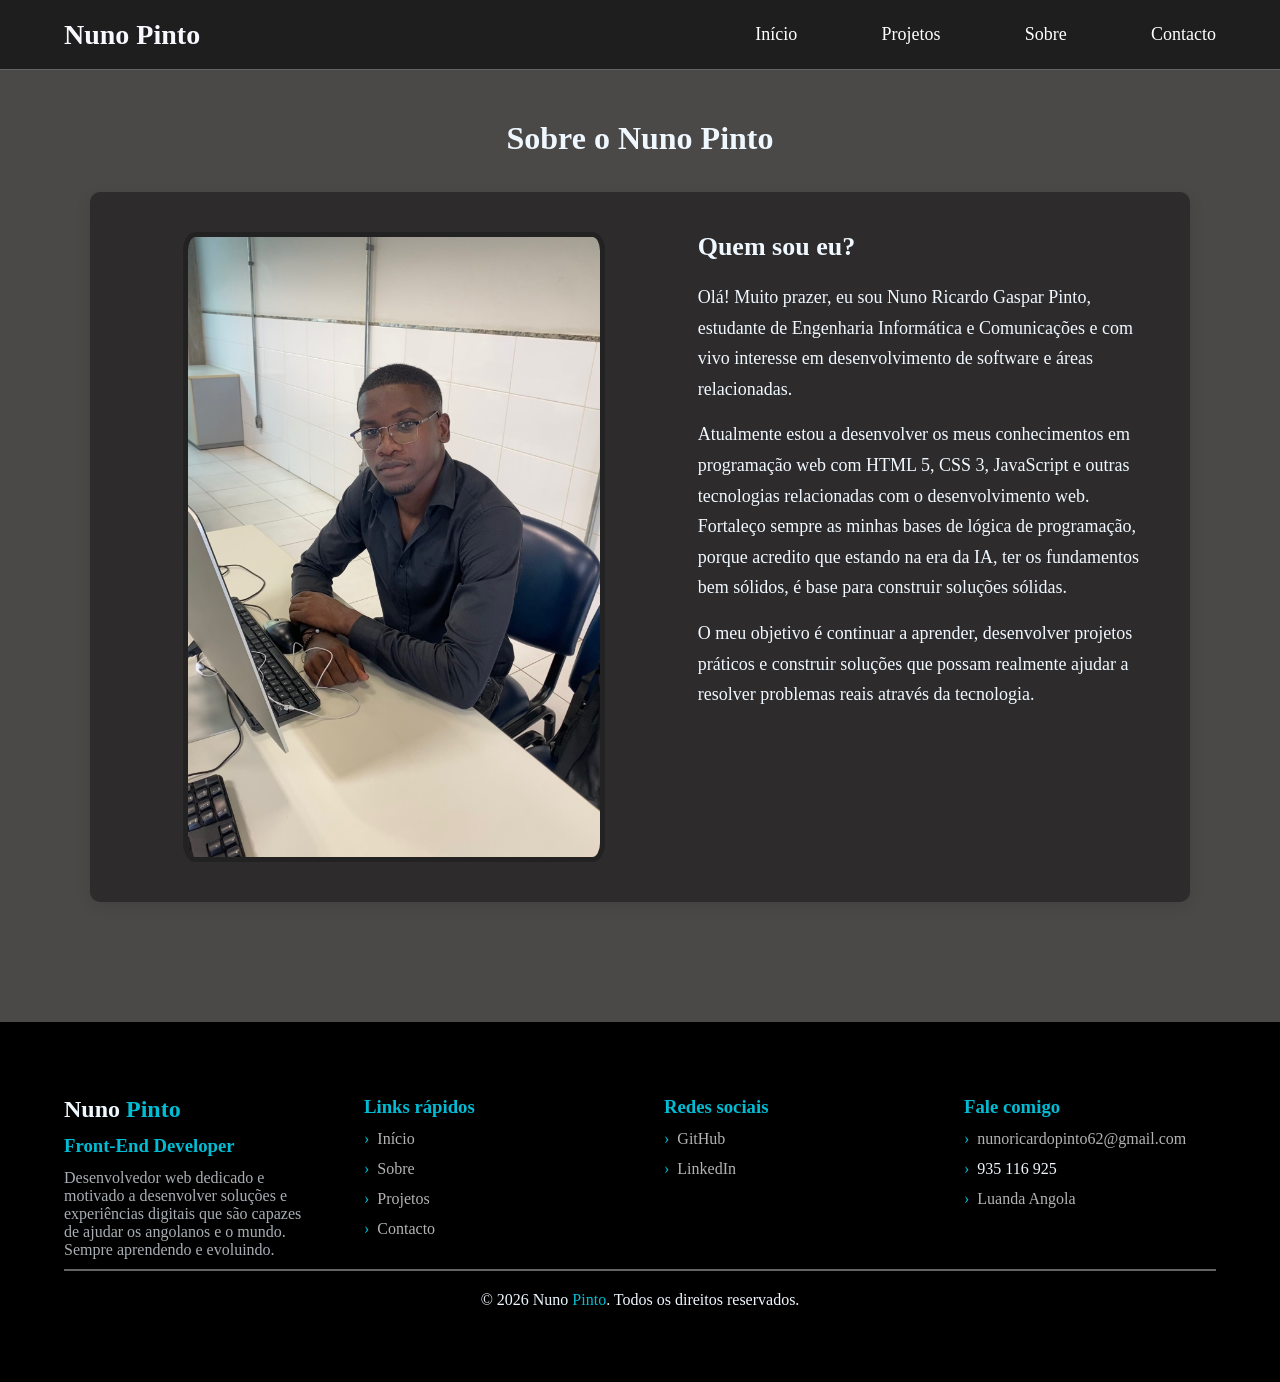
<file: sobre.html>
<!DOCTYPE html>
<html lang="pt">

<head>
    <meta charset="UTF-8">
    <meta name="viewport" content="width=device-width, initial-scale=1.0">
    <link rel="stylesheet" href="CSS/sobre.css">
    <link rel="shortcut icon" href="IMG/favicon.ico" type="image/x-icon">
    <link rel="stylesheet" href="CSS/Style.css">
    <title>Sobre Nuno Pinto</title>
</head>

<body>
    <!-- Cabeçalho principal da página -->
   <header class="barra-nav">
        <div class="painel">
            <h1>
                <a href="index.html">Nuno Pinto</a>
            </h1>

            <!-- Menu principal de navegação -->
            <nav class="nav-bar">
                <ul class="nav-links">
                    <li><a href="./index.html">Início</a></li>
                    <li><a href="./index.html#projetos">Projetos</a></li>
                    <li><a href="./sobre.html">Sobre</a></li>
                    <li><a href="./contacto.html">Contacto</a></li>
                </ul>
            </nav>

            <div class="menu-botton" id="abrirMenu">
                <button onclick="Menu()">
                    <!-- <i class="fa-solid fa-bars icon"></i> -->
                    <img class="icon" src="./IMG/menu-full.svg" alt="">
                </button>
            </div>
        </div>
        <div class="menu_mobile">
            <ul>
                <li><a href="./index.html">Início</a></li>
                <li><a href="./index.html#projetos">Projetos</a></li>
                <li><a href="./sobre.html">Sobre</a></li>
                <li><a href="./contacto.html">Contacto</a></li>
            </ul>
        </div>
    </header>

    <!-- Fim do cabeçalho principal -->

    <!-- Conteúdo principal da página -->
    <main>
        <section class="sobre">
            <h2>Sobre o Nuno Pinto</h2>
            <!-- Área da imagem e o texto -->
            <div class="perfil">
                <!-- Fotografia de perfil -->
                <section class="imagem">
                    <img src="IMG/perfil.jpg" alt="Fotografia de perfil de Nuno Pinto">
                </section>


                <!-- Informações sobre o mim -->
                <section class="texto">
                    <h3>Quem sou eu?</h3>
                    <p>
                        Olá! Muito prazer, eu sou Nuno Ricardo Gaspar Pinto, estudante de Engenharia
                        Informática e Comunicações e com vivo interesse em
                        desenvolvimento de software e áreas relacionadas.
                    </p>

                    <!-- Conhecimentos -->
                    <p>
                        Atualmente estou a desenvolver os meus conhecimentos
                        em programação web com HTML 5, CSS 3, JavaScript e outras
                        tecnologias relacionadas com o desenvolvimento web.
                        Fortaleço sempre as minhas bases de lógica de programação, porque acredito 
                        que estando na era da IA, ter os fundamentos bem sólidos, é base para construir
                        soluções sólidas. 
                    </p>

                    <!-- Objetivo profissional/académico -->
                    <p>
                        O meu objetivo é continuar a aprender, desenvolver
                        projetos práticos e construir soluções que possam
                        realmente ajudar a resolver problemas reais através da tecnologia.
                    </p>

                </section>

            </div>

        </section>

    </main>


    <!-- Rodapé da página -->
   <footer>
        <div class="footer-content">
            <!-- Identidade -->
            <div class="item footer-info">
                <h2>Nuno <span>Pinto</span></h2>
                <h3>Front-End Developer</h3>
                <p>
                    Desenvolvedor web dedicado e motivado
                    a desenvolver soluções e experiências digitais
                    que são capazes de ajudar os angolanos e o mundo.
                    Sempre aprendendo e evoluindo.
                </p>
            </div>
            <!-- Links -->
            <ul class="footer-links">
                <h3>Links rápidos</h3>
                <li><a href="index.html">Início</a></li>
                <li><a href="sobre.html">Sobre</a></li>
                <li><a href="index.html#projetos">Projetos</a></li>
                <li><a href="contacto.html">Contacto</a></li>
            </ul>
            <!-- Redes sociais -->

            <ul class="item footer-social">
                <h3>Redes sociais</h3>
                <li><a href="https://github.com/NunoRicardoPinto" target="_blank">GitHub</a></li>
                <li><a href="http://linkedin.com/in/nuno-pinto-9a8467287" target="_blank">LinkedIn</a></li>
                <!-- <li><a href="#" target="_blank">Instagram</a></li> Não tenho no momento -->
            </ul>

            <ul class="item footer-contacto">
                <h3>Fale comigo</h3>
                <li><a href="#" target="_blank">nunoricardopinto62@gmail.com</a></li>
                 <li>935 116 925</li>
                <li><a href="#" target="_blank">Luanda Angola</a></li>
            </ul>
        </div>


        <div class="copyright">
            <p>&copy; 2026 Nuno <span>Pinto</span>. Todos os direitos reservados.</p>
        </div>
    </footer>

    <script src="JS/script.js"></script>
</body>

</html>






<!-- <!DOCTYPE html>
<html lang="en">
<head>
    <meta charset="UTF-8">
    <meta name="viewport" content="width=device-width, initial-scale=1.0">
    <link rel="stylesheet" href="CSS/sobre.css">
    <title>Sobre Nuno Pinto</title>
</head>
<body>
    <h2>Sobre o Nuno Pinto</h2>
    <div class="perfil">
        <section class="imagem">
           <p> Fotos de Perfil</p>
        </section>
        <section class="texto">
            <p>Texto Explicativo sobre mim...</p>
        </section>
    </div>
</body>
</html> -->
</file>
<file: CSS/sobre.css>
/* ====== CONFIGURAÇÕES GERAIS ============== */

/* Remove as margens e espaçamentos padrão do navegador
   e faz o tamanho dos elementos incluir padding e border. */
* {
  margin: 0;
  padding: 0;
  box-sizing: border-box;
}

/* Define a fonte principal utilizada em toda a página. */
body {
  font-family: "Times New Roman", Times, serif;
  background-color: rgb(75, 72, 72);
  color: aliceblue;
  /* Define a altura mínima da página. */
  min-height: 100vh;
}

/* =========================================================
   CABEÇALHO
   ========================================================= */

/* ================== MENU DE NAVEGAÇÃO ================= */

/* Organiza os links do menu horizontalmente. */
header.barra-nav {
  width: 100%;
  height: 70px;
  position: fixed;
  top: 0;
  left: 0;
  z-index: 1000;
  background-color: rgb(30, 30, 30, 0.95);
}

div.painel {
  width: 90%;
  height: 100%;
  margin: auto;
  display: flex;
  justify-content: space-between;
  align-items: center;
}

div.painel h1 {
  font-size: 28px;
}
div.painel h1 a {
  text-decoration: none;
  color: ghostwhite;
}
header .painel h1 a:hover {
  color: rgb(0, 188, 212);
  transition: all 0.4s;
}
/* ==========  MENU  ======= */

nav.nav-bar {
  width: 40%;
}

nav.nav-bar ul {
  list-style: none;
  display: flex;
  justify-content: space-between;
  align-items: center;
}

nav.nav-bar ul li a {
  text-decoration: none;
  color: white;
  font-size: 18px;
  transition: 0.3s;
}

nav.nav-bar ul li a:hover {
  color: #00bcd4;
  transition: all 0.4s;
}

/* =========================================================
   CONTEÚDO PRINCIPAL
   ========================================================= */

/* Define o espaço principal da página. */
main {
  width: 90%;
  /* Impede que o conteúdo fique demasiado largo. */
  max-width: 1100px;
  /* Centraliza o conteúdo horizontalmente. */
  margin: 120px auto;
}

/* Título "Sobre o Nuno Pinto". */
.sobre > h2 {
  text-align: center;
  margin-bottom: 35px;
  font-size: 32px;
}

/* ============ ÁREA DO PERFIL =============== */

/* Este é o elemento que já existia no teu código.
   Em vez de float, usamos Flexbox para organizar
   imagem e texto lado a lado. */
div.perfil {
  display: flex;
  /* Mantém a imagem e o texto lado a lado. */
  flex-direction: row;
  /* Espaçamento entre as duas áreas. */
  gap: 40px;
  /* Fundo cinza para destacar o conteúdo. */
  background-color: rgb(45, 43, 43);
  /* Espaçamento interno. Deixa o texto e a imagem mais centralizados*/
  padding: 40px;
  border-radius: 10px;
  /* Cria uma sombra discreta. */
  box-shadow: 0 4px 15px rgba(0, 0, 0, 0.1);
}

/* ================ ÁREA DA IMAGEM ================== */

/* Define o espaço ocupado pela imagem. */
section.imagem {
  width: 70%;

  /* Centraliza a imagem dentro da seção. */
  display: flex;
  justify-content: center;
  align-items: center;
}

/* Define o tamanho e aparência da fotografia. */
section.imagem img {
  width: 80%;
  height: 70vh;
  /* Faz a imagem ocupar o espaço sem ficar deformada. */
  object-fit: cover;

  /* O " % " Transforma a imagem em aproximadamente circular. */
  border-radius: 3%;

  /* Pequena borda ao redor da fotografia. */
  border: 5px solid #222;
}

/* ========== ÁREA DO TEXTO ========= */

/* Define o espaço ocupado pelo texto. */
section.texto {
  width: 60%;
}

/* Título "Quem sou eu?". */
section.texto h3 {
  font-size: 26px;
  margin-bottom: 20px;
}

/* Estiliza os parágrafos da apresentação. */
section.texto p {
  font-size: 18px;
  /* Espaçamento entre linhas para facilitar a leitura. */
  line-height: 1.7;
  margin-bottom: 15px;
}

/* ===RESPONSIVIDADE
   ========== */

/* Estas regras são aplicadas quando o ecrã possui
   largura igual ou inferior a 768px, como em tablets
   e alguns telemóveis. */
@media (max-width: 768px) {

  header.barra-nav {
    /* Faz a altura ajustar-se ao espaço. E deixa os conteúdos mais separados */
    height: auto;
    padding: 15px 0;
  }
  /* Coloca o nome e o menu um abaixo do outro. */
  .painel {
    gap: 15px;
  }
 header .painel .nav-bar {
    width: 100%;
  }

header .painel .nav-bar ul{
    justify-content: center; /*Faz com que todos os links se alinhei para o centro, 
    deixando um espaçamento nas extremidades.*/
    gap: 20px;
    flex-wrap: wrap;
   
  }

  /* Coloca a imagem acima do texto em ecrãs pequenos. */
  div.perfil {
    flex-direction: column;
    align-items: center;
    padding: 25px;
  }

  /* Faz imagem e texto ocuparem toda a largura disponível. */
  section.imagem,
  section.texto {
    width: 100%;
  }

  /* Reduz o tamanho da fotografia em dispositivos pequenos. */
  section.imagem img {
    width: 220px;

    height: 220px;
  }

  /* Reduz o tamanho do título principal. */
  .sobre > h2 {
    font-size: 27px;
  }
}

/* ============ FOOTER ============ */

footer {
  width: 100%;
  background: black;
  min-height: 40vh; /*A altura fica flexível e adapta-se ao conteúdo*/
  flex-direction: column;
  /* Centraliza o conteúdo. */
  display: flex;
  justify-content: center;
  align-items: center;
  text-align: center;
}
footer h3 {
  color: #00bcd4;
}

footer .footer-content .footer-info h2 {
  text-align: left;
}
footer div.direcoes .footer-info h3 {
  margin: 8px 0px;
}

footer .footer-content {
  display: grid;
  grid-template-columns: repeat(4, 1fr);
  gap: 3rem;
  border-bottom: 2px solid #646464;
  width: 90%;
  padding: 10px 0px;
}
.item,
footer .footer-content .footer-links {
  display: flex;
  flex-direction: column;
  gap: 0.75rem;
}

h3 {
  /*seleciona a última div dentro da div com a classe direcoes e seleciona o h3 dela */
  text-align: left;
}

span {
  color: #00bcd4;
}

footer .footer-content div:first-child p {
  text-align: left;
  opacity: 70%;
}

footer .footer-content li::before {
  content: "›";
  color: #00bcd4;
  margin-right: 8px;
}

footer .footer-content ul li a {
  text-decoration: none;
  color: #ffffff;
  opacity: 70%;
}

footer .footer-content ul {
  list-style: none;
  text-align: left;
}

footer div.copyright {
  clear: left;
  width: 100%;
  margin: 10px auto;
  padding-top: 10px;
}

/* 
============
RESPONSIVIDADE DO FOOTER
============ */

@media screen and (max-width: 768px) {
  footer .footer-content {
    grid-template-columns: repeat(2, 1fr);
    gap: 3rem 2rem;
  }
}

@media screen and (max-width: 426px) {
  footer .footer-content {
    grid-template-columns: repeat(1, 1fr);
    padding: 3rem 2rem;
  }
}

/* *{
margin: 0;
padding: 0;
box-sizing: border-box;
 font-family:'Times New Roman', Times, serif;
}
div.perfil{
    border: 5px solid red;
    height: 500px;

}

section.imagem{
    float: right;
    clear: left;
    border: 5px solid green;
    width: 50%;
    height: 100%;
  
}
section.texto{
    border: 5px solid rgb(128, 0, 83);
    width: 50%;
    height: 100%;
    float: left;
} */
</file>
<file: CSS/Style.css>
/* Remove as margens e espaçamentos padrão do navegador.
   Também facilita o cálculo do tamanho dos elementos. */
* {
  padding: 0;
  margin: 0;
  box-sizing: border-box;
}

/* Define as configurações gerais do documento. */
body {
  font-family: "Times New Roman", Times, serif;
  background-color: rgb(75, 72, 72);
  color: aliceblue;
  /* Impede o scroll horizontal. */
  overflow-x: hidden;

  a {
    color: ghostwhite;
    text-decoration: none;
  }
  a:hover {
    color: rgb(0, 188, 212);
    transition: all 0.4s;
  }
  ul {
    list-style: none;
  }
}

/* =========================================================
   HEADER
   ========================================================= */

/* Barra de navegação fixa no topo da página. */
header.barra-nav {
  width: 100%;
  height: 70px;
  position: fixed;
  top: 0;
  left: 0;
  /* Faz o header ficar acima dos restantes elementos. */
  z-index: 1000;
  /* O querto valor é a opacidade. */
  background-color: rgba(30, 30, 30);
  border-bottom: 1px solid #646464;
}

header .painel {
  width: 90%;
  height: 100%;
  margin: auto;
  display: flex;
  justify-content: space-between;
  align-items: center;
}

div.menu-botton {
  display: none;
  button {
    border-style: none;
    background-color: transparent;
    cursor: pointer;
    .icon {
      width: 40px;
      height: 40px;
      color: aliceblue;
    }
  }
}
.menu_mobile {
  display: none;
}

.open {
  display: block;
}
.menu_mobile ul {
  width: 30%;
  margin: 0 auto;
  align-content: center;
  padding-bottom: 5px;
  border-bottom: 2px solid aliceblue;
  li {
    text-align: center;
    margin-bottom: 15px;
  }
}
/* 00000000000000000000000000000  Responsividade do Menu 00000000000000000000000000 */
@media screen and (max-width: 730px) {
  .nav-bar {
    display: none;
  }

  div.menu-botton {
    display: inline;
  }
}

/* 
  ===
   NOME DO PORTFÓLIO
  === 
   */

header .painel h1 {
  font-size: 28px;
}

/* =========================================================
   MENU DE NAVEGAÇÃO
   ========================================================= */

/* Define a largura do menu. */
header .nav-bar {
  width: 40%;
}

/* Organiza os elementos da lista horizontalmente. */
header .nav-bar ul {
  display: flex;
  justify-content: space-between;
  align-items: center;
}

/* Estiliza os links do menu. */
header .nav-bar ul li a {
  color: white;
  text-decoration: none;
  font-size: 18px;
  transition: 0.3s;
}

header .nav-bar ul li a:hover {
  color: rgb(0, 188, 212);
  transition: all 0.4s;
}

/* =========================================================
   SECÇÃO HOME
   ========================================================= */

/* Primeira área visual do site. */
section.Home {
  width: 100%;
  /* Ocupa pelo menos a altura total da janela. */
  min-height: 100vh;
  /* Imagem + camada escura por cima. */
  background-image:
    linear-gradient(rgba(59, 59, 59, 0.1), rgba(0, 0, 0)),
    url(../IMG/favIcon.png);
  /* Faz a imagem preencher a área. */
  background-size: cover;
  background-position: center;
  padding-top: 70px;
  /* Permite centralizar a apresentação. */
  display: flex;
  align-items: center;
  justify-content: center;
}

/* =========================================================
   APRESENTAÇÃO
   ========================================================= */

/* Área onde está o texto de apresentação. */
section.apresentacao {
  width: 90%;
  max-width: 1000px;
  text-align: center;
}

/* Contentor dos textos. */
div.Apre1 {
  width: 100%;
}

/* Mensagem "Seja bem-vindo!". */
div.Apre1 h6 {
  font-size: 18px;
  margin-bottom: 15px;
  font-weight: bold;
}

/* Nome principal. */
div.Apre1 h1 {
  font-size: 60px;
  margin-bottom: 15px;
}

/* Cargo/área profissional. */
div.Apre1 h2 {
  font-size: 25px;
  font-weight: normal;
  margin-bottom: 25px;
}

/* Descrição sobre o estudante. */
div.Apre1 p {
  width: 70%;
  max-width: 700px;
  margin: 0 auto;
  font-size: 18px;
  /* Melhora a leitura do texto. */
  line-height: 1.7;
}

/* =========================================================
   SECÇÃO DE PROJETOS
   ========================================================= */

/* Área onde ficam os projetos. */
section.Princ {
  width: 100%;
  min-height: 100vh;
  padding: 80px 0;
}

/* Título "Projetos". */
section.Princ > h2 {
  text-align: center;
  font-size: 45px;
  margin-bottom: 20px;
}
section.Princ > p {
  padding-bottom: 40px;
  text-align: center;
  width: 100%;
  margin: 0 auto;
  font-size: 20px;
  opacity: 0.8;
}

/* =========================================================
   CONTENTOR DOS PROJETOS
   ========================================================= */

/* Organiza os três cartões. */
section.Princ .grid-container {
  width: 90%;
  max-width: 1200px;
  margin: auto;
  display: flex;
  justify-content: space-between;
  /* Espaçamento entre os cartões. */
  gap: 30px;
}

/* =========================================================
   CARTÃO DOS PROJETOS
   ========================================================= */

/* Cada article representa um projeto. */
section.Princ .grid-container article.item {
  width: 100%;
  background-color: rgb(30, 29, 29);
  border-radius: 9px;
  /* Impede que a imagem ultrapasse a caixa mesmo que seja de fundo.*/
  overflow: hidden;
  text-align: center;
  padding-bottom: 25px;
  transition: all 0.3s;
  img {
    width: 100%;
    /* A propriedade abaixo faz com que a imagem tenha porpoção retanguar. */
    aspect-ratio: 3/2;
  }
}
section.Princ .grid-container .item div:first-child {
  width: 100%;
  height: 220px;
  text-align: center;
  align-items: center;
  display: flex;
  justify-content: center;
  background-image:
    linear-gradient(rgba(0, 0, 0, 0.95), rgba(0, 0, 0, 0.95)), url(../IMG/R.png);
  background-position: center;
  background-size: cover;
}
/* =========================================================
   INFORMAÇÕES DO PROJETO
   ========================================================= */

/* Área que contém título e descrição. */
section.Princ .item .info {
  padding: 20px;
  margin-top: 0px;
  height: 220px;
}

/* Nome do projeto. */
section.Princ .item .tema {
  font-size: 20px;
  margin-bottom: 10px;
}
section.Princ div.grid-container article.item:hover {
  box-shadow: 0px 0px 10px #0071d4;
  transition: all 0.3s;
}
/* Descrição do projeto. */
section.Princ .item .info p {
  font-size: 16px;
  color: #9ca5bd;
  text-align: left;
}

/* =========================================================
   IMAGEM DOS PROJETOS
   ========================================================= */

/* Define o tamanho das imagens. 
section.Princ .item img {width: 100%;height: 220px; Impede que a imagem fique deformada.---> object-fit: cover;}
*/

/* ============== ESTADO DO PROJETO ==================== */

/* texto "Brevemente". */
section.Princ .item h4 {
  font-size: 24px;
  opacity: 0.8;
  /* margin-top: 20px; */
  color: rgb(0, 188, 212);
}

/* =========================================================
   RESPONSIVIDADE
   ========================================================= */

/* Estas regras serão utilizadas em ecrãs menores,
   como tablets e telemóveis. */
@media (max-width: 768px) {
  section.Home {
    background-size: cover;
  }
  /* Permite que o header cresça quando necessário. */
  header.barra-nav {
    height: auto;
    padding: 15px 0;
  }

  header .painel {
    gap: 15px;
  }

  /* O  passa a ocupar toda a largura disponível. */
  header .nav-bar {
    width: 100%;
  }

  /* Centraliza os links. */
  header .nav-bar ul {
    justify-content: center;
    gap: 20px;
    flex-wrap: wrap;
  }

  div.Apre1 h1 {
    font-size: 42px;
  }

  /*  Título profissional. */
  h4,
  div.Apre1 h2 {
    font-size: 20px;
  }

  /* Largura disponível para o texto. */
  div.Apre1 p {
    width: 90%;
  }

  /* Coloca os projetos um abaixo do outro. */
  section.Princ .grid-container {
    flex-direction: column;
    grid-template-columns: repeat(1, 1fr);
  }

  /* Cada projeto ocupa toda a largura. */
  section.Princ .grid-container .item {
    width: 100%;
  }

  section.Princ > h2 {
    font-size: 35px;
    margin-top: 25px;
  }
}

/* ================================= 
                        FOOTER 
==================================== */

footer {
  width: 100%;
  background: black;
  min-height: 40vh; /*A altura fica flexível e adapta-se ao conteúdo*/
  flex-direction: column;
  /* Centraliza o conteúdo. */
  display: flex;
  justify-content: center;
  align-items: center;
  text-align: center;
}
footer h3 {
  color: #00bcd4;
}

footer .footer-content .footer-info h2 {
  text-align: left;
}
footer div.direcoes .footer-info h3 {
  margin: 8px 0px;
}

footer .footer-content {
  display: grid;
  grid-template-columns: repeat(4, 1fr);
  gap: 3rem;
  border-bottom: 2px solid #646464;
  width: 90%;
  padding: 10px 0px;
}
.item,
footer .footer-content .footer-links {
  display: flex;
  flex-direction: column;
  gap: 0.75rem;
}

h3 {
  /*seleciona a última div dentro da div com a classe direcoes e seleciona o h3 dela */
  text-align: left;
}

span {
  color: #00bcd4;
}

footer .footer-content div:first-child p {
  text-align: left;
  opacity: 70%;
}

footer .footer-content li::before {
  content: "›";
  color: #00bcd4;
  margin-right: 8px;
}

footer .footer-content ul li a {
  text-decoration: none;
  color: #ffffff;
  opacity: 70%;
}

footer .footer-content ul {
  list-style: none;
  text-align: left;
}

footer div.copyright {
  clear: left;
  width: 100%;
  margin: 10px auto;
  padding-top: 10px;
}

/* 
============
RESPONSIVIDADE DO FOOTER
============ */

@media screen and (max-width: 768px) {
  footer .footer-content {
    grid-template-columns: repeat(2, 1fr);
    gap: 3rem 2rem;
  }
}

@media screen and (max-width: 426px) {
  footer .footer-content {
    grid-template-columns: repeat(1, 1fr);
    padding: 3rem 2rem;
  }
}
</file>
